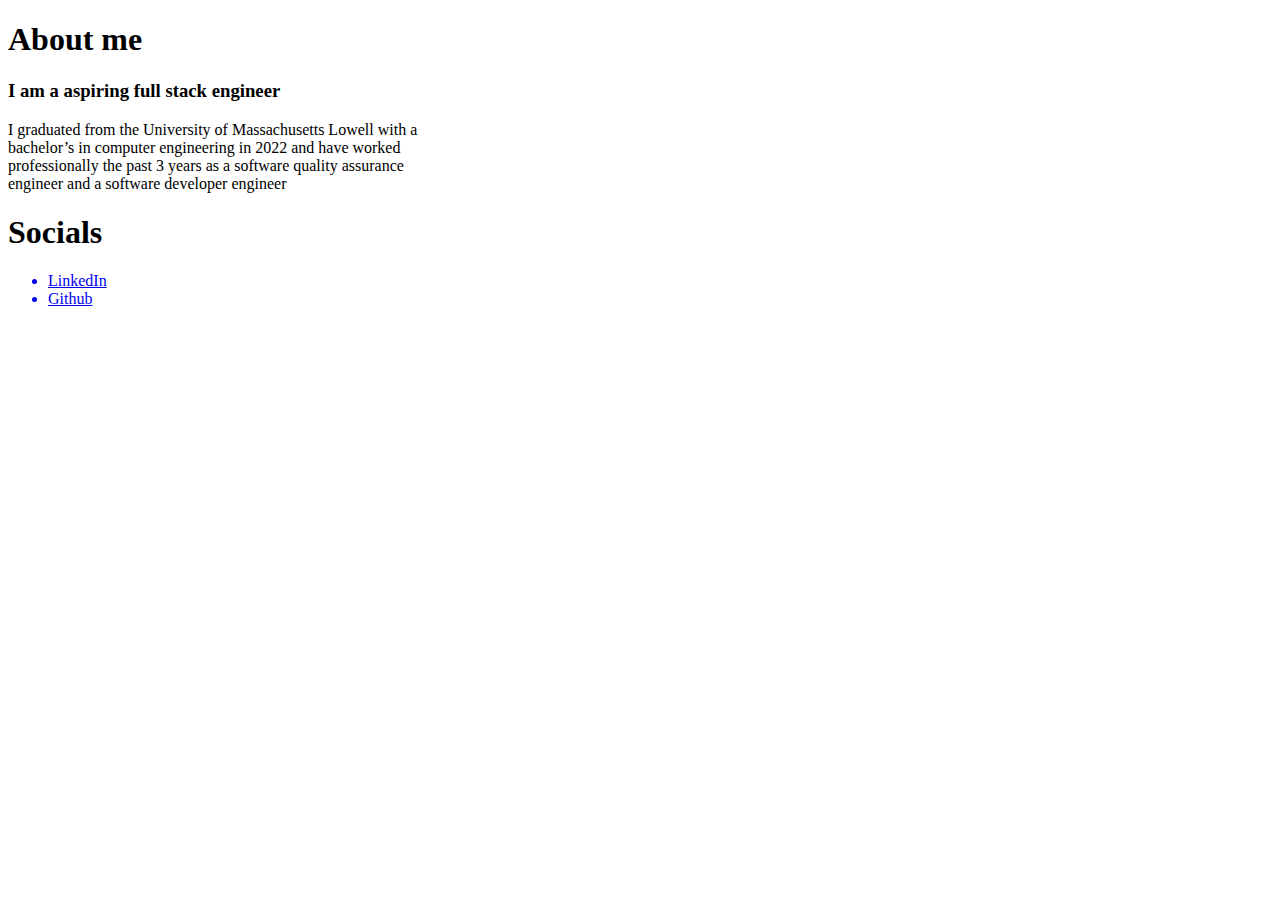
<file: index.html>
<!DOCTYPE html>
  <html lang="en">
    <head>
      <title>Brian Zhou Web</title>
      <style>
        
      </style>  
    </head>
    <body>
      <h1 class="selfDescriptions" id="about-me">About me</h1>
      <h3>I am a aspiring full stack engineer</h3>
        <p> I graduated from the University of Massachusetts Lowell with a<br>
            bachelor’s in computer engineering in 2022 and have worked<br>
            professionally the past 3 years as a software quality assurance<br>
            engineer and a software developer engineer</p>
      <h1 class="Socials" id="about-me">Socials</h1>
      <ul>
        <a href="https://www.linkedin.com/in/brian-zhou-11146b164/" target="_blank"><li>LinkedIn</li></a>
        <a href="https://github.com/DraguinZZ" target="_blank"><li>Github</li></a>
      </ul>
    </body>
</html>
</file>
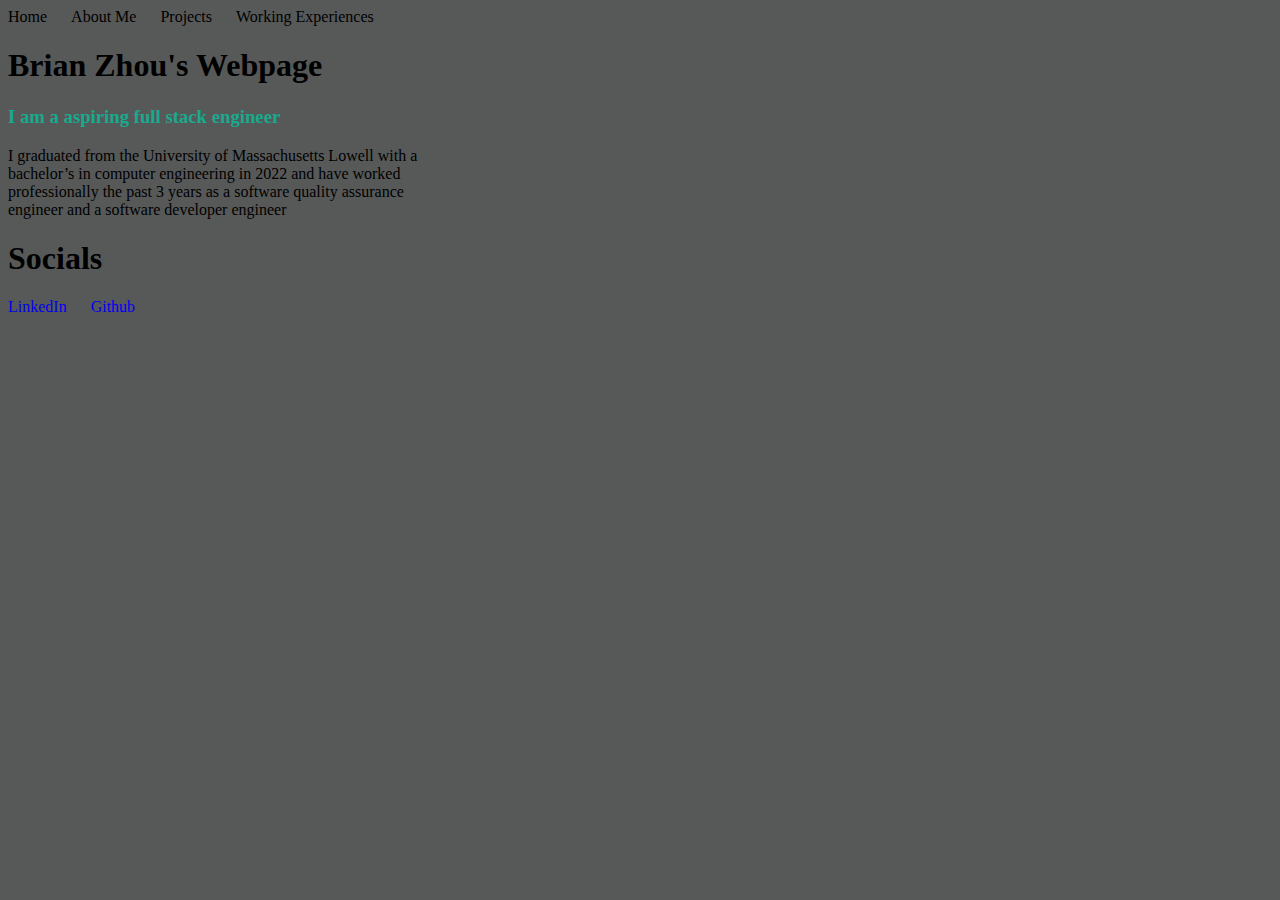
<file: pages/contact.html>
<!DOCTYPE html>
  <html lang="en">
    <head>
      <meta charset="UTF-8">
      <meta name="viewport" content="width=device-width, initial-scale=1.0">
      <title>Brian Zhou Web</title>
      <link rel="stylesheet" href="../styles.css">

    </head>
    
    <body>
      <header>
        <nav>
          <ul>
            <li>Home</li>
            <li>About Me</li>
            <li>Projects</li>
            <li>Working Experiences</li>
          </ul>
        </nav>
      </header>
      <h1 class="selfDescriptions" id="about-me">Brian Zhou's Webpage</h1>
      <h3>I am a aspiring full stack engineer</h3>
        <p> I graduated from the University of Massachusetts Lowell with a<br>
            bachelor’s in computer engineering in 2022 and have worked<br>
            professionally the past 3 years as a software quality assurance<br>
            engineer and a software developer engineer</p>
      <h1 class="Socials" id="about-me">Socials</h1>
      <ul>
        <a href="https://www.linkedin.com/in/brian-zhou-11146b164/" target="_blank"><li>LinkedIn</li></a>
        <a href="https://github.com/DraguinZZ" target="_blank"><li>Github</li></a>
      </ul>
    </body>
</html>
</file>
<file: styles.css>
body {
    background: rgb(87, 89, 89)
  }

  h1 {
    color: rgb(15, 116, 184));
  }

  h3 {
    color: rgb(25, 170, 141);
  }

  ul {
    margin: 0;
    padding: 0;
    list-style-type: none;
  }

  li {
    display: inline-block;
    margin: 0 20px 0 0;
  }
</file>
